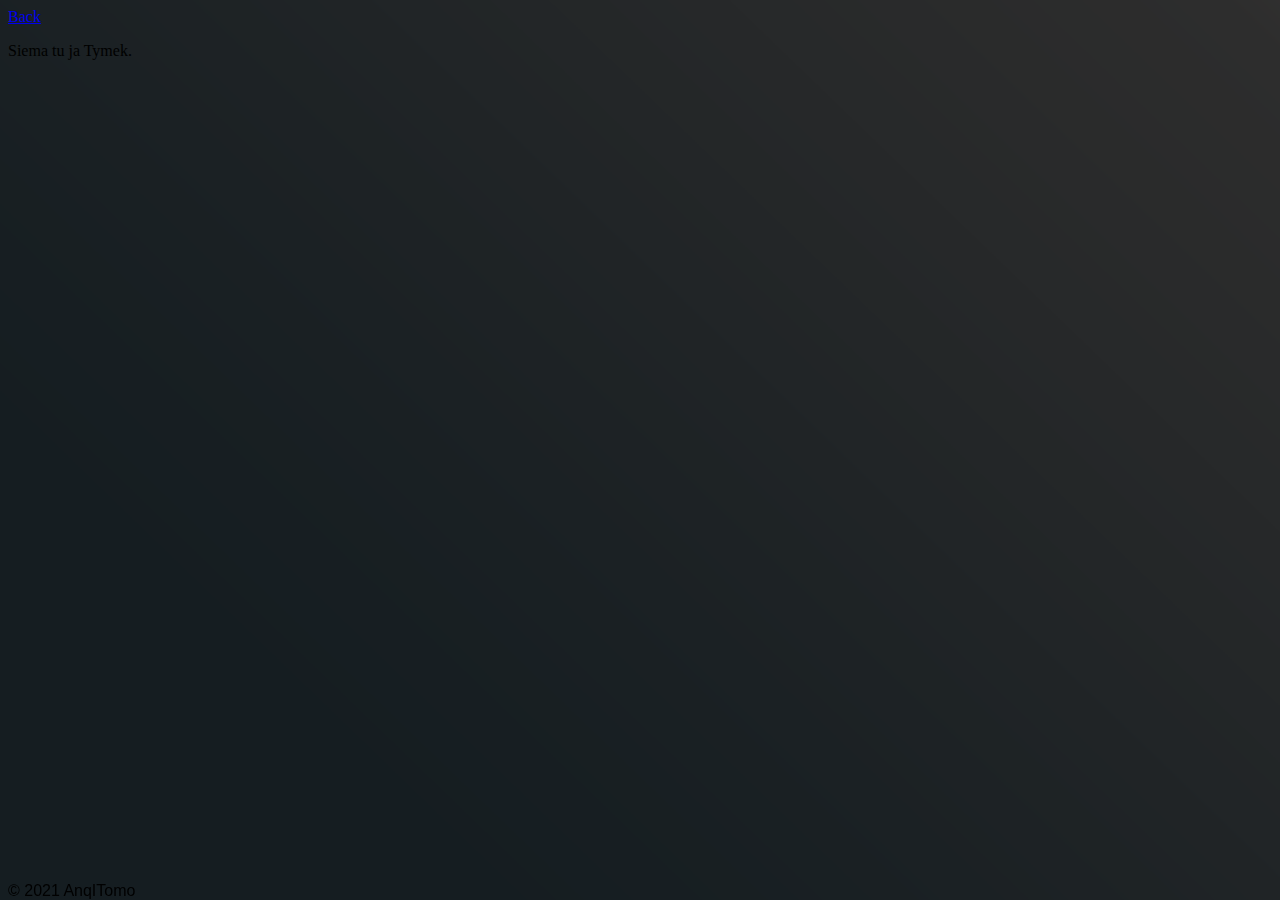
<file: about.html>
<html>

<head>
    <style>
        html {
            background-image: url("Images/About.jpg");
            background-size: 100%;
        }
        
        footer {
            font-family: 'Roboto', sans-serif;
            text-align: center;
            background-attachment: scroll;
            background-position: 0% 0%;
            position: fixed;
            bottom: 0pt;
            font-weight: 100;
        }
    </style>
</head>

<body>
    <a href="index.html">Back</a>

<p> Siema tu ja Tymek.<p>
    <footer>&copy; 2021 AnqITomo</footer>
</body>

</html>
</file>
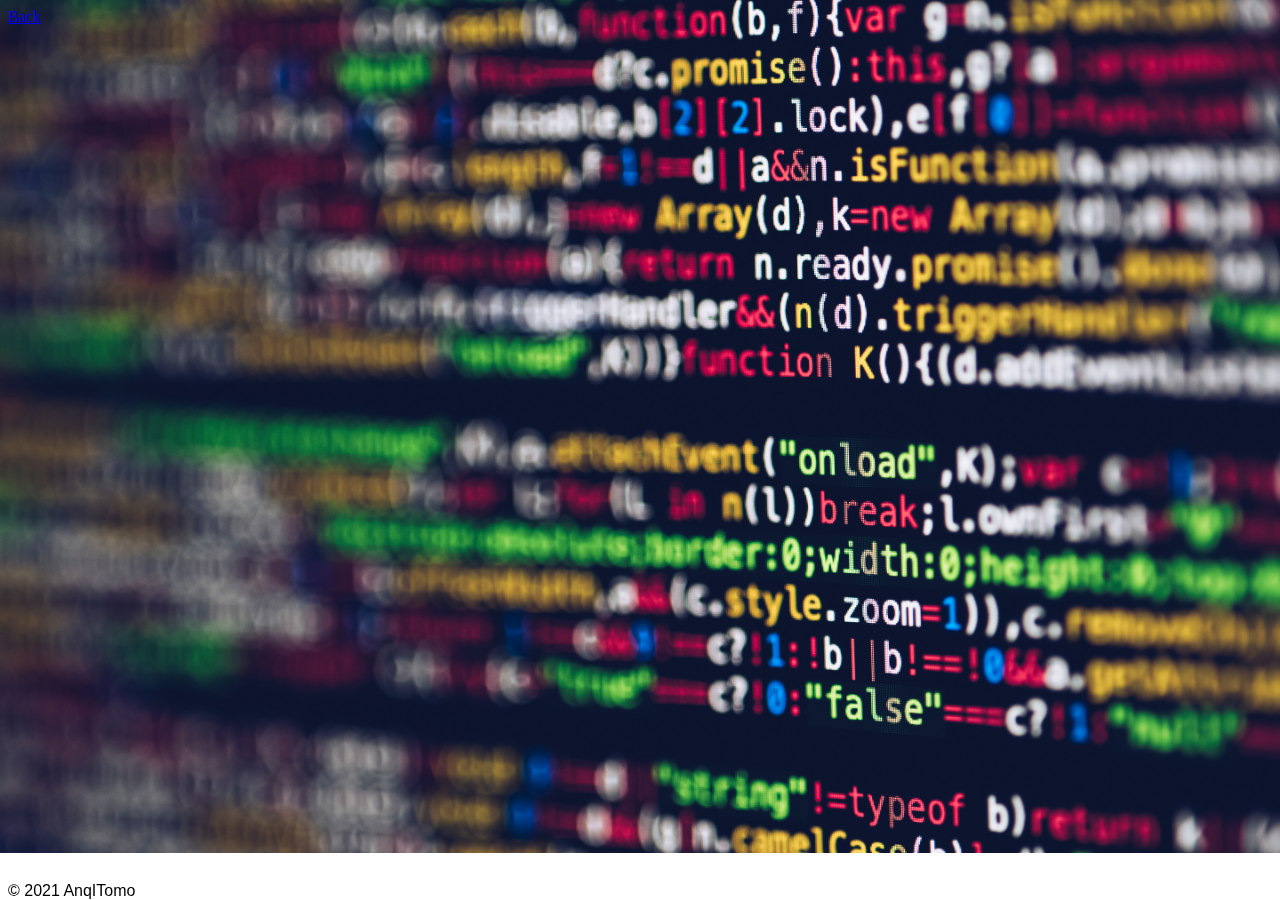
<file: coding.html>
<html>

<head>
    <style>
        html {
            background-image: url("Images/Coding.jpg");
            background-size: 100%;
            background-repeat: no-repeat;
        }
        
        footer {
            font-family: 'Roboto', sans-serif;
            text-align: center;
            background-attachment: scroll;
            background-position: 0% 0%;
            position: fixed;
            bottom: 0pt;
            font-weight: 100;
        }
    </style>
</head>

<body>
    <a href="index.html">Back</a>
    <footer>&copy; 2021 AnqITomo</footer>
</body>

</html>
</file>
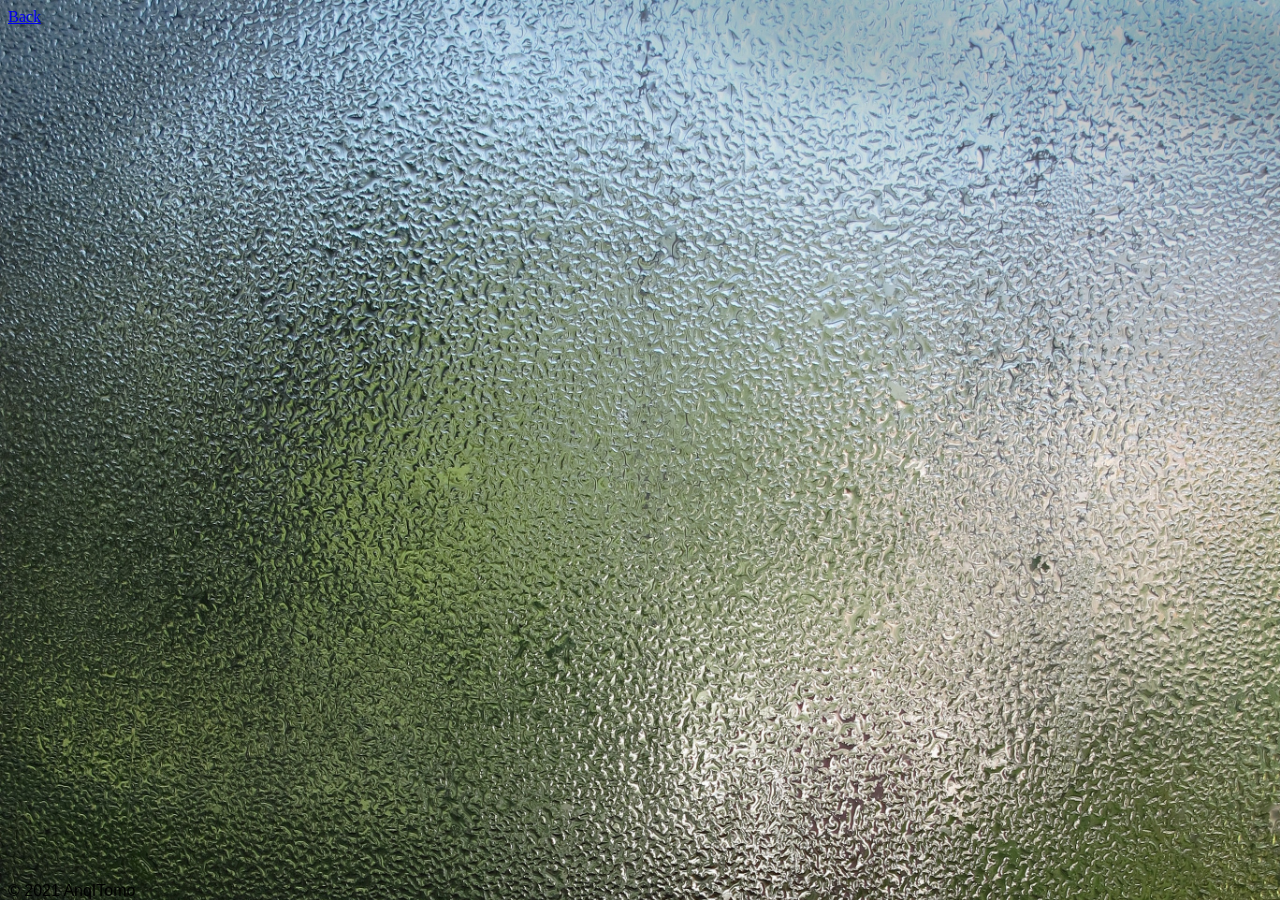
<file: games.html>
<html>

<head>
    <style>
        html {
            background-image: url(Images/Gaming.jpg);
            background-repeat: no-repeat;
            background-size: 100%;
        }
        
        footer {
            font-family: 'Roboto', sans-serif;
            text-align: center;
            background-attachment: scroll;
            background-position: 0% 0%;
            position: fixed;
            bottom: 0pt;
            font-weight: 100;
        }
    </style>
</head>

<body>
    <a href="index.html">Back</a>
    <footer>&copy; 2021 AnqITomo</footer>
</body>

</html>
</file>
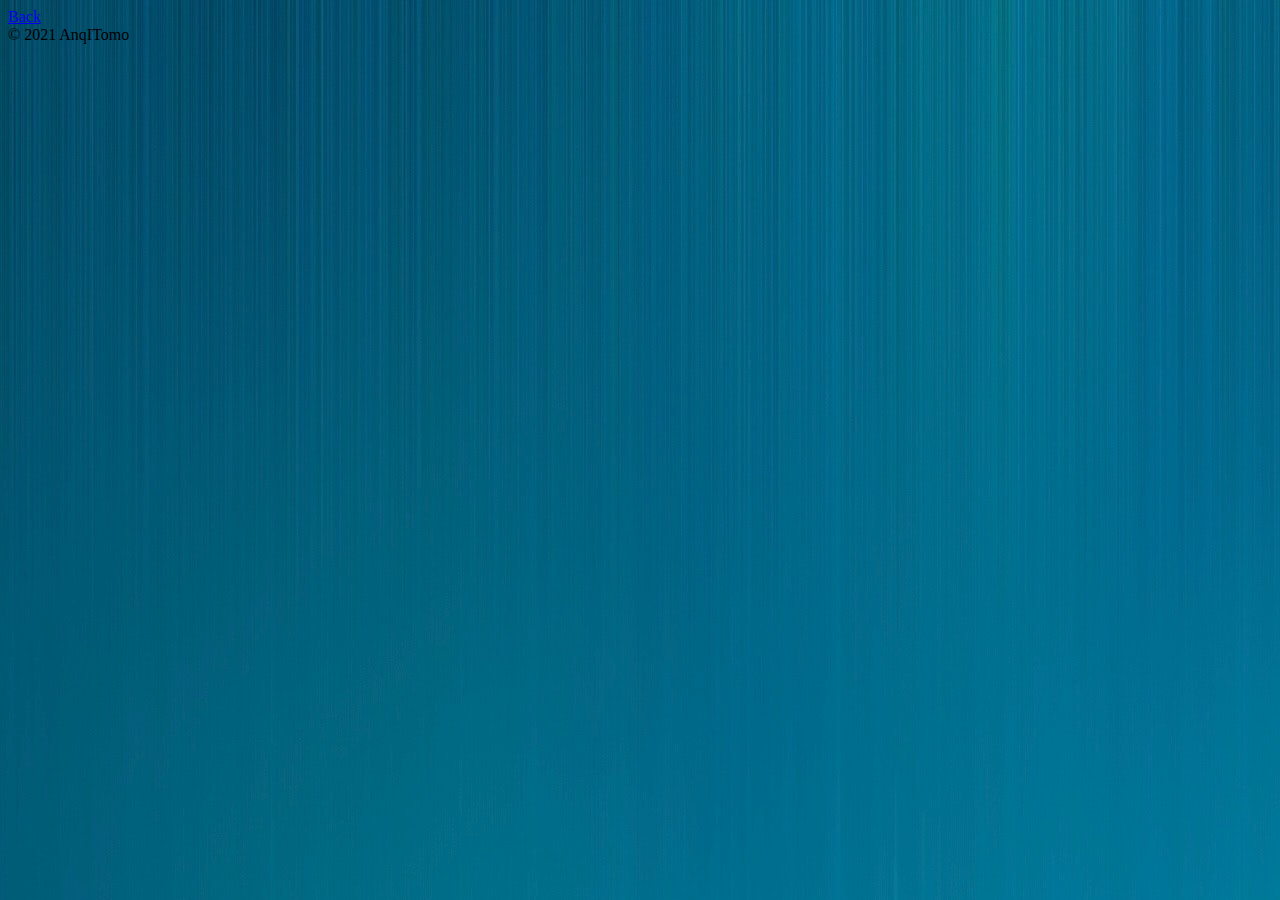
<file: mail.html>
<html>

<head>
    <style>
        html {
            background-image: url("Images/Mail.jpg");
        }
    </style>
</head>

<body>
    <a href="index.html">Back</a>
    <footer>&copy; 2021 AnqITomo</footer>
</body>

</html>
</file>
